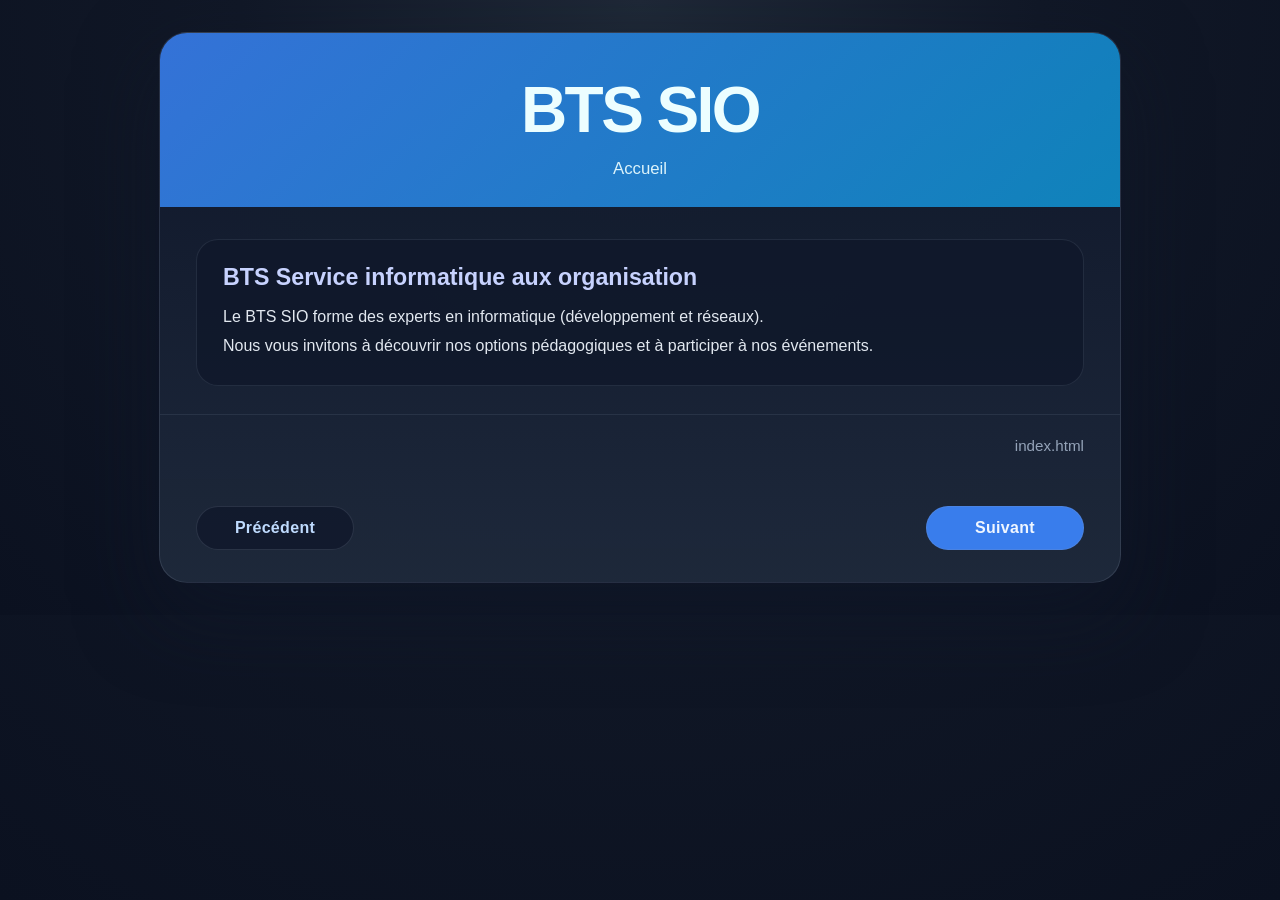
<file: index.html>
<!DOCTYPE html>
<html lang="fr">
<head>
    <meta charset="UTF-8">
    <title>Accueil BTS SIO</title>
    <link rel="stylesheet" href="style.css?v=2">
</head>

<body>

<div class="flyer">

    <div class="header">
        <h1>BTS SIO</h1>
        <p>Accueil</p>
    </div>

    <div class="content">
        <div class="section">
            <h2>BTS Service informatique aux organisation</h2>
            <p>
                Le BTS SIO forme des experts en informatique (développement et réseaux).
            </p>
            <p>Nous vous invitons à découvrir nos options pédagogiques et à participer à nos événements.</p>
            <p></p>
        </div>
    </div>

    <div class="footer">
        index.html
    </div>

    <div class="pager">
        <a class="button prev" href="option.html">Précédent</a>
        <a class="button next" href="Interesser.html">Suivant</a>
      
    </div>

</div>

</body>
</html>
</file>
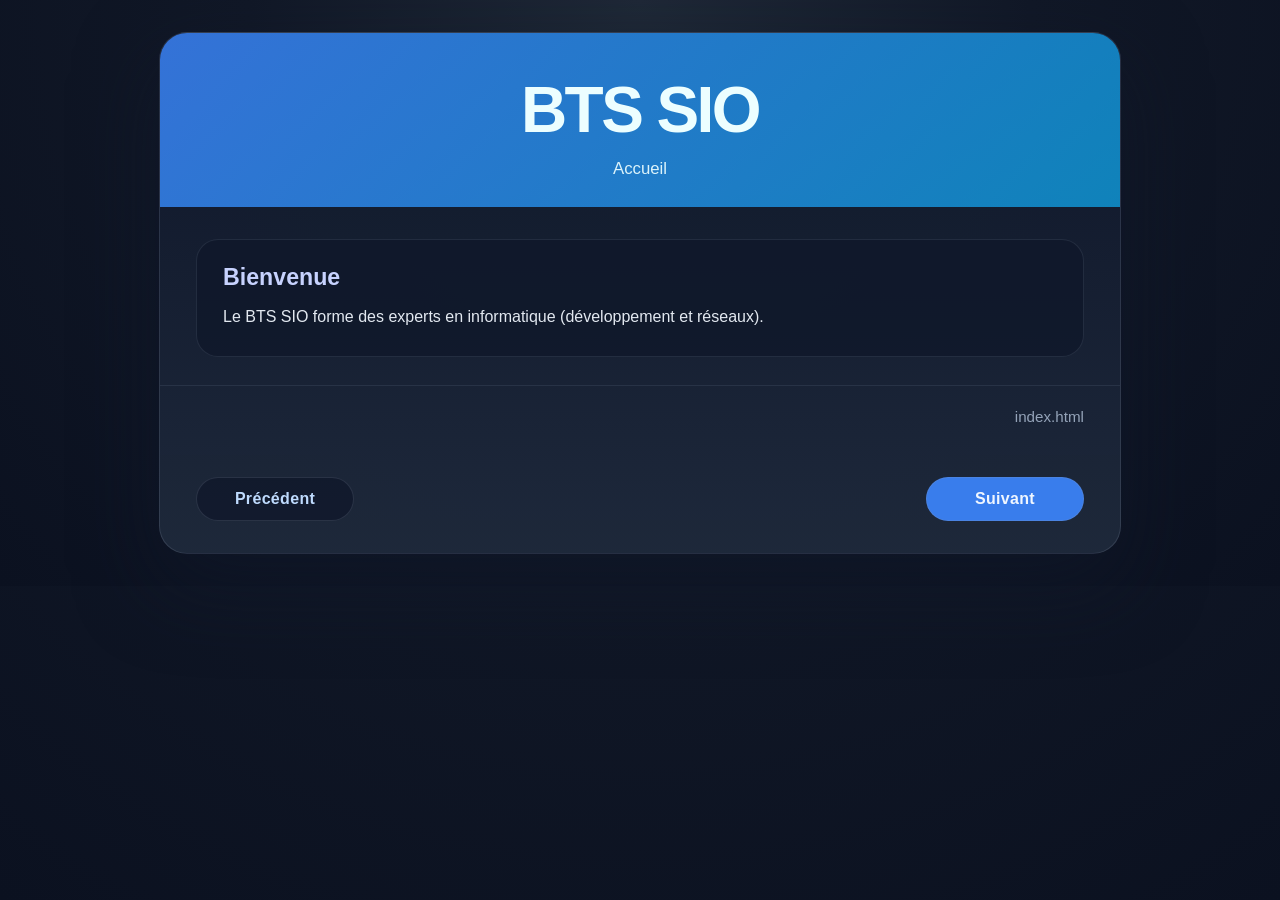
<file: apropos.html>
<!DOCTYPE html>
<html lang="fr">
<head>
    <meta charset="UTF-8">
    <title>Accueil BTS SIO</title>
    <link rel="stylesheet" href="style.css?v=2">
</head>

<body>

<div class="flyer">

    <div class="header">
        <h1>BTS SIO</h1>
        <p>Accueil</p>
    </div>

    <div class="content">
        <div class="section">
            <h2>Bienvenue</h2>
            <p>
                Le BTS SIO forme des experts en informatique (développement et réseaux).
            </p>
        </div>
    </div>

    <div class="footer">
        index.html
    </div>

    <div class="pager">
        <a class="button prev" href="option.html">Précédent</a>
        <a class="button next" href="index.html">Suivant</a>
    </div>

</div>

</body>
</html>
</file>
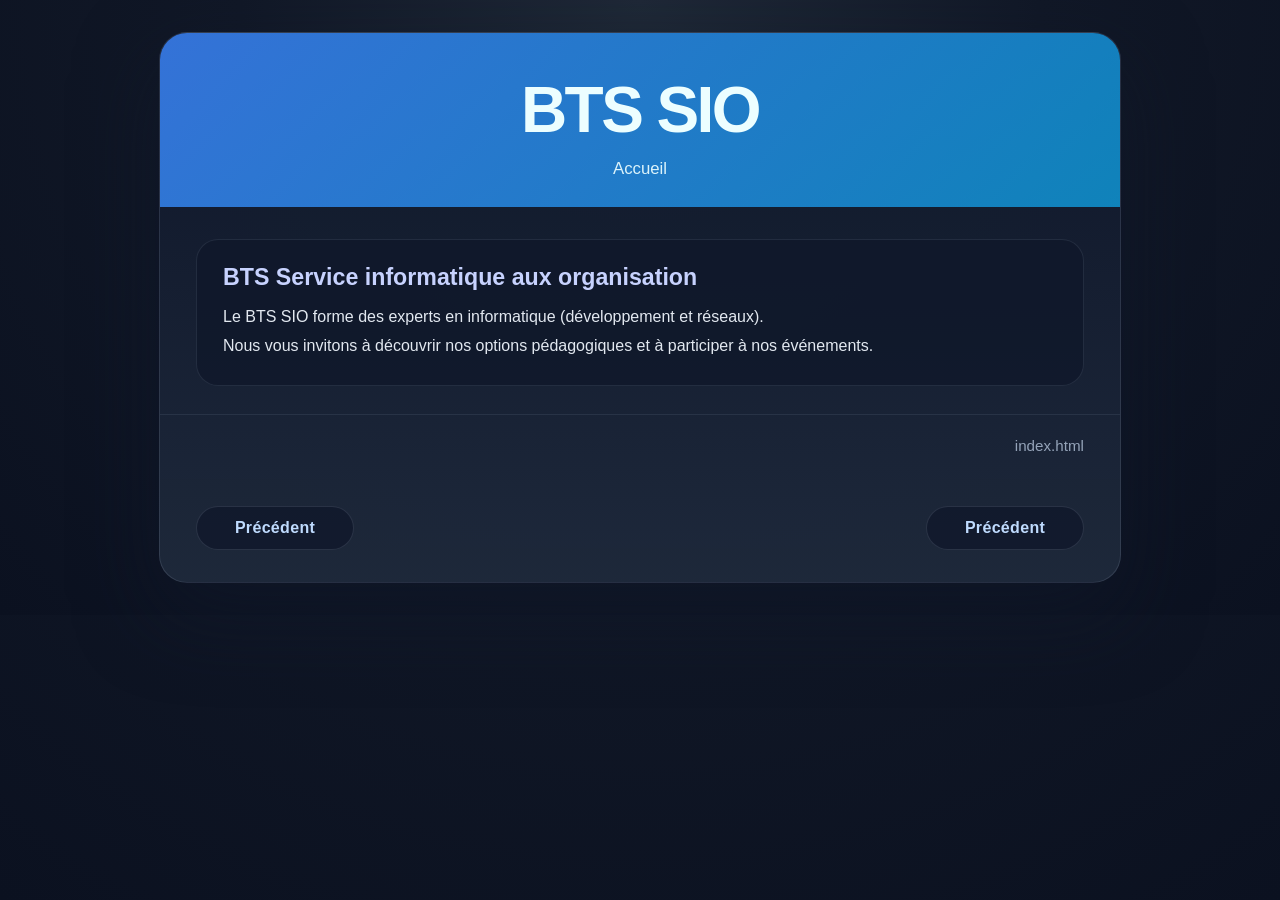
<file: Interesser.html>
<!DOCTYPE html>
<html lang="fr">
<head>
    <meta charset="UTF-8">
    <title>Accueil BTS SIO</title>
    <link rel="stylesheet" href="style.css?v=2">
</head>

<body>

<div class="flyer">

    <div class="header">
        <h1>BTS SIO</h1>
        <p>Accueil</p>
    </div>

    <div class="content">
        <div class="section">
            <h2>BTS Service informatique aux organisation</h2>
            <p>
                Le BTS SIO forme des experts en informatique (développement et réseaux).
            </p>
            <p>Nous vous invitons à découvrir nos options pédagogiques et à participer à nos événements.</p>
            <p></p>
        </div>
    </div>

    <div class="footer">
        index.html
    </div>

    <div class="pager">
        <a class="button prev" href="option.html">Précédent</a>
        
        <a class="button prev" href="Interesser.html">Précédent</a>
    </div>

</div>

</body>
</html>
</file>
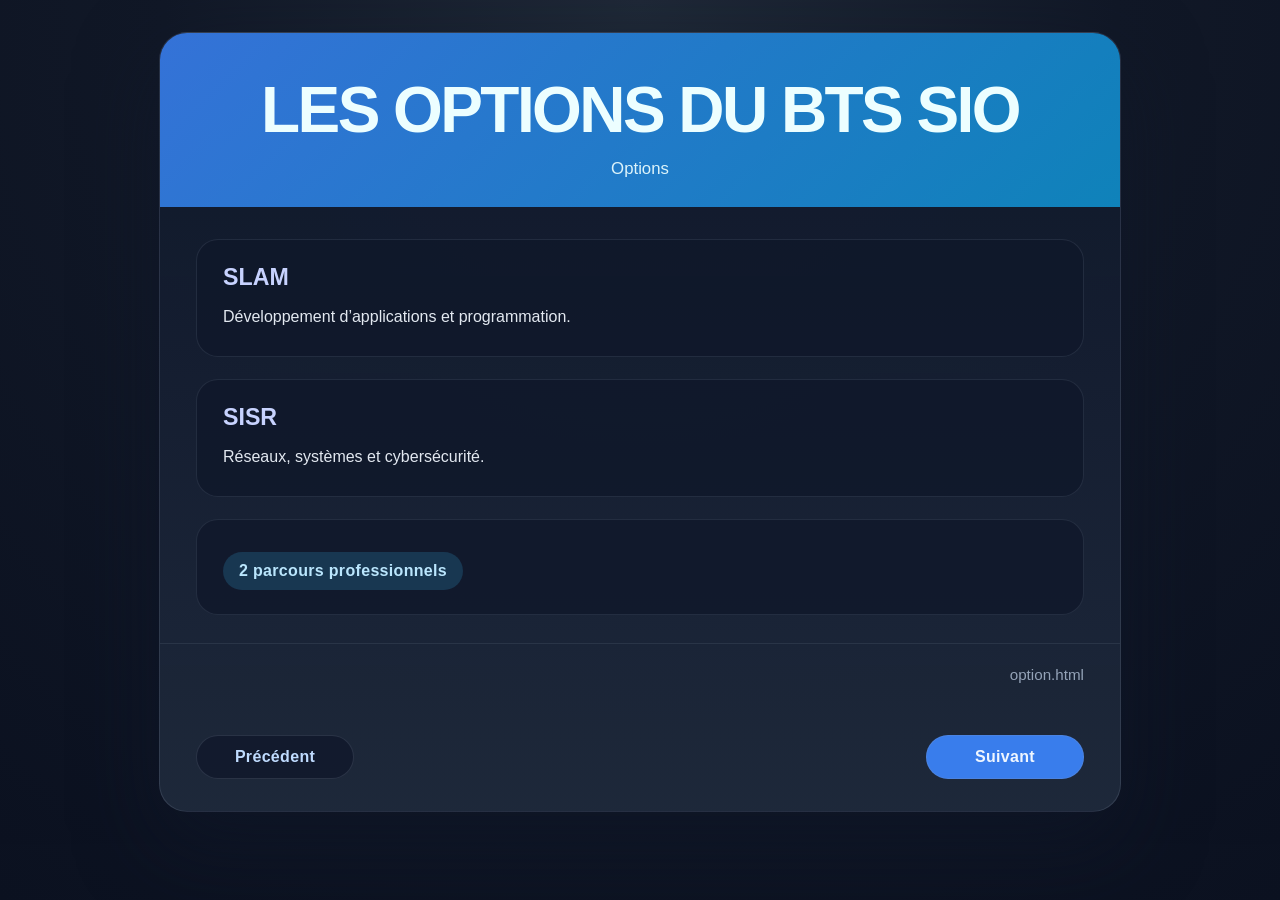
<file: option.html>
<!DOCTYPE html>
<html lang="fr">
<head>
    <meta charset="UTF-8">
    <title>Options BTS SIO</title>
    <link rel="stylesheet" href="style.css?v=2">
</head>

<body>

<div class="flyer">

    <div class="header">
        <h1>Les options du BtS SIO</h1>
        <p>Options</p>
    </div>

    <div class="content">

        <div class="section">
            <h2>SLAM</h2>
            <p>Développement d’applications et programmation.</p>
        </div>

        <div class="section">
            <h2>SISR</h2>
            <p>Réseaux, systèmes et cybersécurité.</p>
        </div>

        <div class="section">
            <span class="badge">2 parcours professionnels</span>
        </div>

    </div>

    <div class="footer">
        option.html
    </div>

    <div class="pager">
        <a class="button prev" href="index.html">Précédent</a>
        <a class="button next" href="apropos.html">Suivant</a>
    </div>

</div>

</body>
</html>
</file>
<file: style.css>
/* Style pour flyer num�rique BTS SIO */
html, body {
    margin: 0;
    padding: 0;
    min-height: 100%;
    font-family: 'Segoe UI', Tahoma, Geneva, Verdana, sans-serif;
    background: radial-gradient(circle at top, #1f2937 0%, #111827 45%, #0b1120 100%);
    color: #f8fafc;
}

body {
    display: flex;
    align-items: center;
    justify-content: center;
    padding: 32px;
}

.flyer {
    width: min(960px, 100%);
    background: linear-gradient(180deg, rgba(15,23,42,.95), rgba(30,41,59,.98));
    border: 1px solid rgba(148,163,184,.18);
    border-radius: 28px;
    box-shadow: 0 30px 80px rgba(15,23,42,.5);
    overflow: hidden;
}

.header {
    padding: 40px 36px 28px;
    background: linear-gradient(135deg, rgba(59,130,246,.85), rgba(14,165,233,.75));
    color: #ecfeff;
    text-align: center;
}

.header h1 {
    margin: 0;
    font-size: clamp(2.4rem, 5vw, 4rem);
    letter-spacing: -0.04em;
    text-transform: uppercase;
}

.header p {
    margin: 12px 0 0;
    font-size: 1.05rem;
    opacity: .92;
}

.content {
    padding: 32px 36px 28px;
    display: grid;
    gap: 22px;
}

.section {
    background: rgba(15,23,42,.75);
    border: 1px solid rgba(148,163,184,.14);
    border-radius: 22px;
    padding: 24px 26px;
}

.section h2 {
    margin: 0 0 12px;
    font-size: 1.45rem;
    color: #c7d2fe;
}

.section p {
    margin: 0;
    line-height: 1.8;
    color: #e2e8f0;
}

.badge {
    display: inline-block;
    padding: 10px 16px;
    margin-top: 8px;
    border-radius: 999px;
    background: rgba(56,189,248,.18);
    color: #bae6fd;
    font-weight: 600;
    letter-spacing: .02em;
}

.footer {
    padding: 22px 36px 28px;
    border-top: 1px solid rgba(148,163,184,.12);
    font-size: .95rem;
    color: #94a3b8;
    text-align: right;
}

@media (max-width: 640px) {
    .flyer {
        border-radius: 20px;
    }

    .header {
        padding: 30px 24px 22px;
    }

    .content {
        padding: 24px;
    }

    .section {
        padding: 20px;
    }

    .footer {
        padding: 18px 24px 24px;
        text-align: center;
    }
}
.button {
    display: inline-flex;
    align-items: center;
    justify-content: center;
    min-width: 120px;
    padding: 12px 18px;
    border-radius: 999px;
    border: 1px solid rgba(148,163,184,.18);
    font-weight: 700;
    letter-spacing: .02em;
    text-decoration: none;
    transition: transform .2s ease, background .2s ease, color .2s ease;
}

.button:hover {
    transform: translateY(-1px);
}

.button.prev {
    background: rgba(15,23,42,.75);
    color: #bfdbfe;
}

.button.next {
    background: rgba(59,130,246,.95);
    color: #eff6ff;
}

.pager {
    display: flex;
    justify-content: space-between;
    gap: 16px;
    padding: 24px 36px 32px;
}

@media (max-width: 640px) {
    .pager {
        flex-direction: column;
        align-items: stretch;
        padding: 18px 24px 24px;
    }
}
</file>
